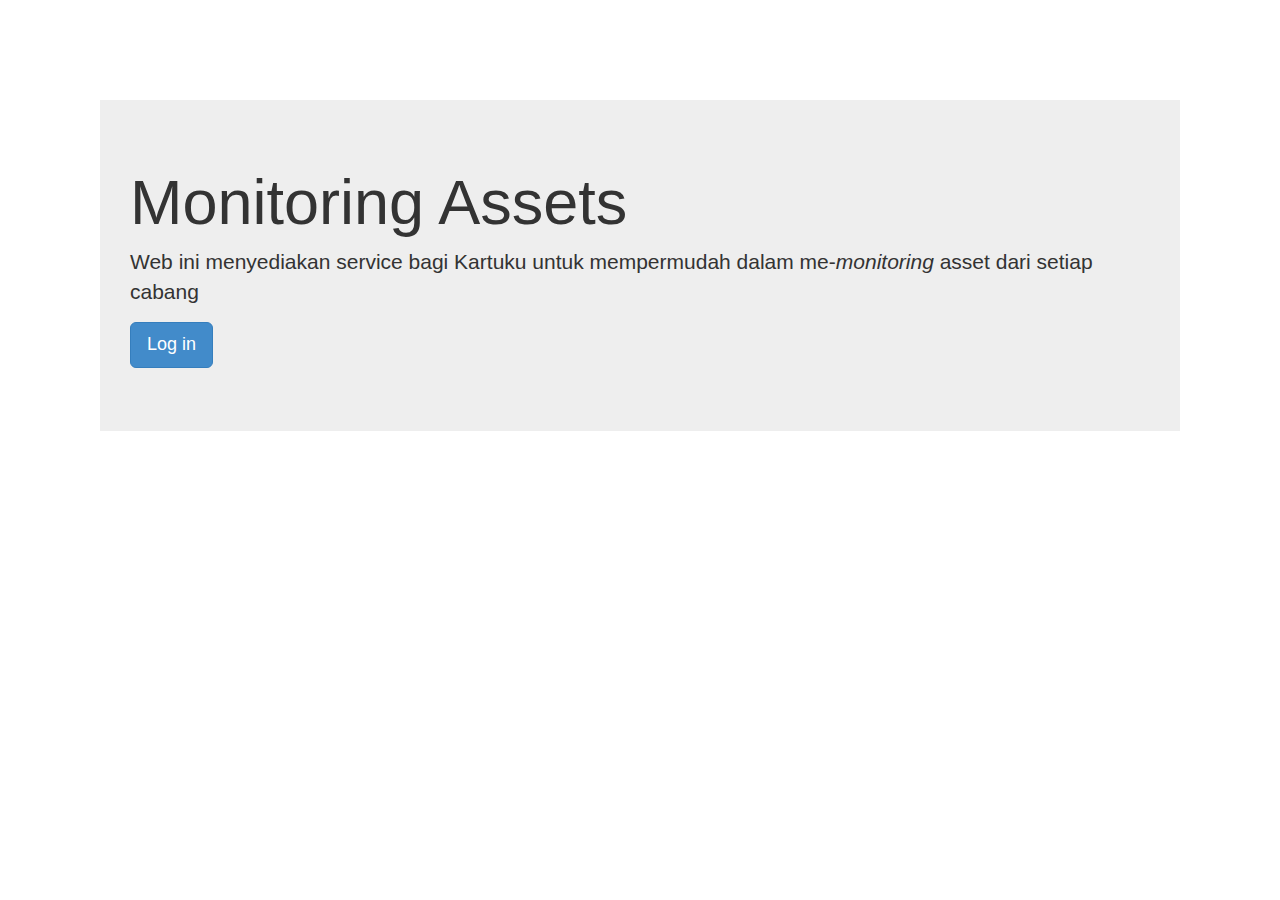
<file: index.html>
<!DOCTYPE html>
<html lang="en">

<head>
    <meta charset="utf-8">
    <meta name="viewport" content="width=device-width, initial-scale=1.0">
    <meta name="description" content="">
    <meta name="author" content="">

    <title>Monitoring Assets</title>

    <link href="css/bootstrap.min.css" rel="stylesheet">
    <link href="css/simple-sidebar.css" rel="stylesheet">

</head>

<body>
    <div class="page-content insetnew">
        <div class="jumbotron">
            <h1>Monitoring Assets</h1>
            <p>Web ini menyediakan service bagi Kartuku untuk mempermudah dalam me-<i>monitoring</i> asset dari setiap cabang</p>
            <p><a class="btn btn-primary btn-lg" role="button" href="login.php">Log in</a>
            </p>
        </div>
    </div>

</body>

</html>
</file>
<file: css/simple-sidebar.css>
#wrapper {
  padding-left: 250px;
  transition: all 0.4s ease 0s;
}

#sidebar-wrapper {
  margin-left: -250px;
  left: 250px;
  width: 250px;
  background: #000;
  position: fixed;
  height: 100%;
  overflow-y: auto;
  z-index: 1000;
  transition: all 0.4s ease 0s;
}

#page-content-wrapper {
  width: 100%;
}

.sidebar-nav {
  position: absolute;
  top: 0;
  width: 250px;
  list-style: none;
  margin: 0;
  padding: 0;
}

.sidebar-nav li {
  line-height: 40px;
  text-indent: 20px;
}

.sidebar-nav li a {
  color: #999999;
  display: block;
  text-decoration: none;
}

.sidebar-nav li a:hover {
  color: #fff;
  background: rgba(255,255,255,0.2);
  text-decoration: none;
}

.sidebar-nav li a:active,
.sidebar-nav li a:focus {
  text-decoration: none;
}

.sidebar-nav > .sidebar-brand {
  height: 65px;
  line-height: 60px;
  font-size: 18px;
}

.sidebar-nav > .sidebar-brand a {
  color: #999999;
}

.sidebar-nav > .sidebar-brand a:hover {
  color: #fff;
  background: none;
}

.content-header {
  height: 65px;
  line-height: 65px;
}

.content-header h1 {
  margin: 0;
  margin-left: 20px;
  line-height: 65px;
  display: inline-block;
}

#menu-toggle {
  display: none;
}

.inset {
  padding: 20px;
}
.insetnew {
  padding: 100px;
  -webkit-border-radius: 20px;
  -moz-border-radius: 20px;
  border-radius: 20px;
}

@media (max-width:767px) {

#wrapper {
  padding-left: 0;
}

#sidebar-wrapper {
  left: 0;
}

#wrapper.active {
  position: relative;
  left: 250px;
}

#wrapper.active #sidebar-wrapper {
  left: 250px;
  width: 250px;
  transition: all 0.4s ease 0s;
}

#menu-toggle {
  display: inline-block;
}

.inset {
  padding: 15px;
}

}
</file>
